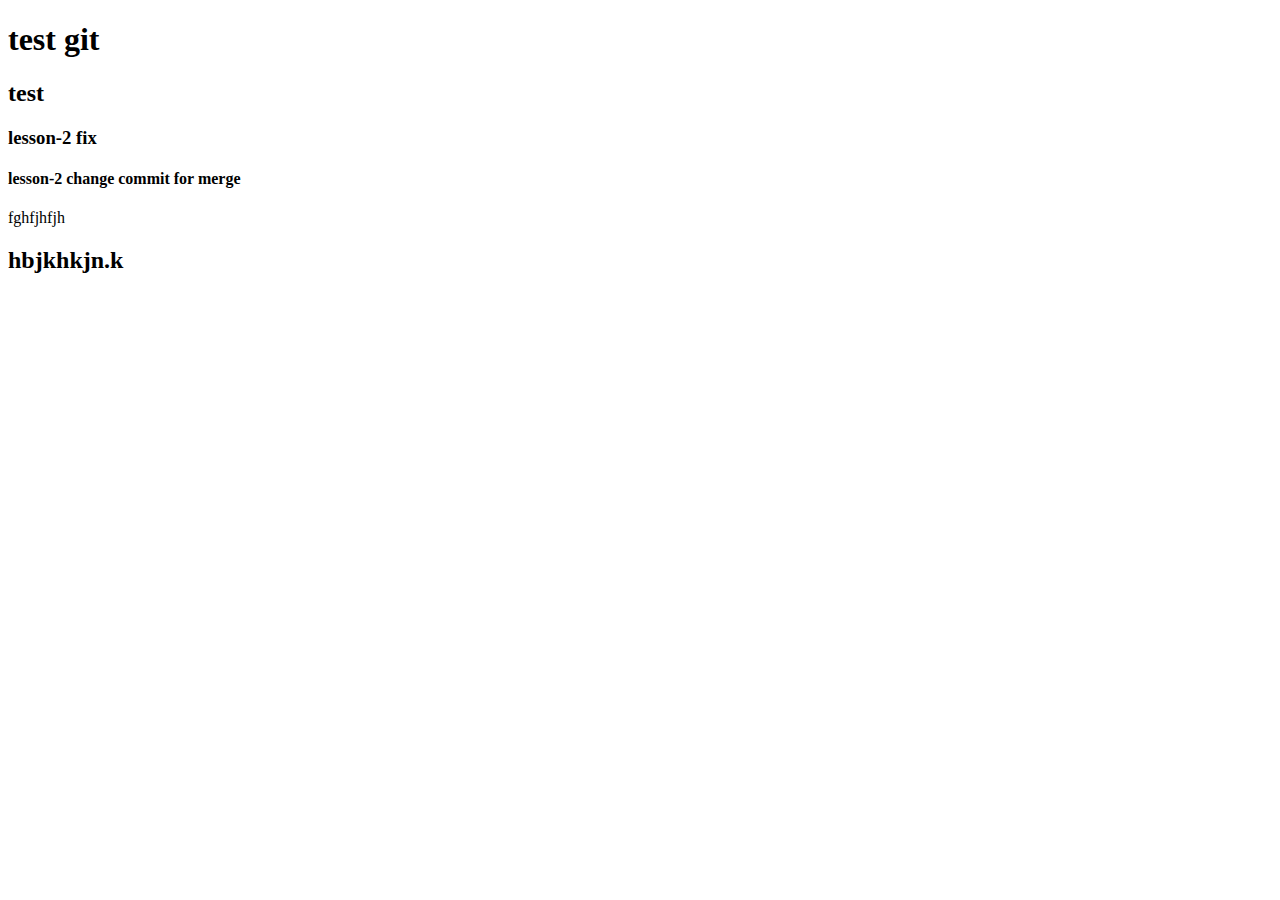
<file: index.html>
<!doctype html>
<html lang="en">
<head>
    <meta charset="UTF-8">
    <meta name="viewport"
          content="width=device-width, user-scalable=no, initial-scale=1.0, maximum-scale=1.0, minimum-scale=1.0">
    <meta http-equiv="X-UA-Compatible" content="ie=edge">
    <title>test</title>
</head>
<body>
<section>
    <h1>test git</h1>
    <h2>test</h2>
    <h3>lesson-2 fix</h3>
    <h4>lesson-2 change commit for merge</h4>
</section>
<footer>fghfjhfjh
<h2>hbjkhkjn.k</h2>
</footer>
</body>
</html>
</file>
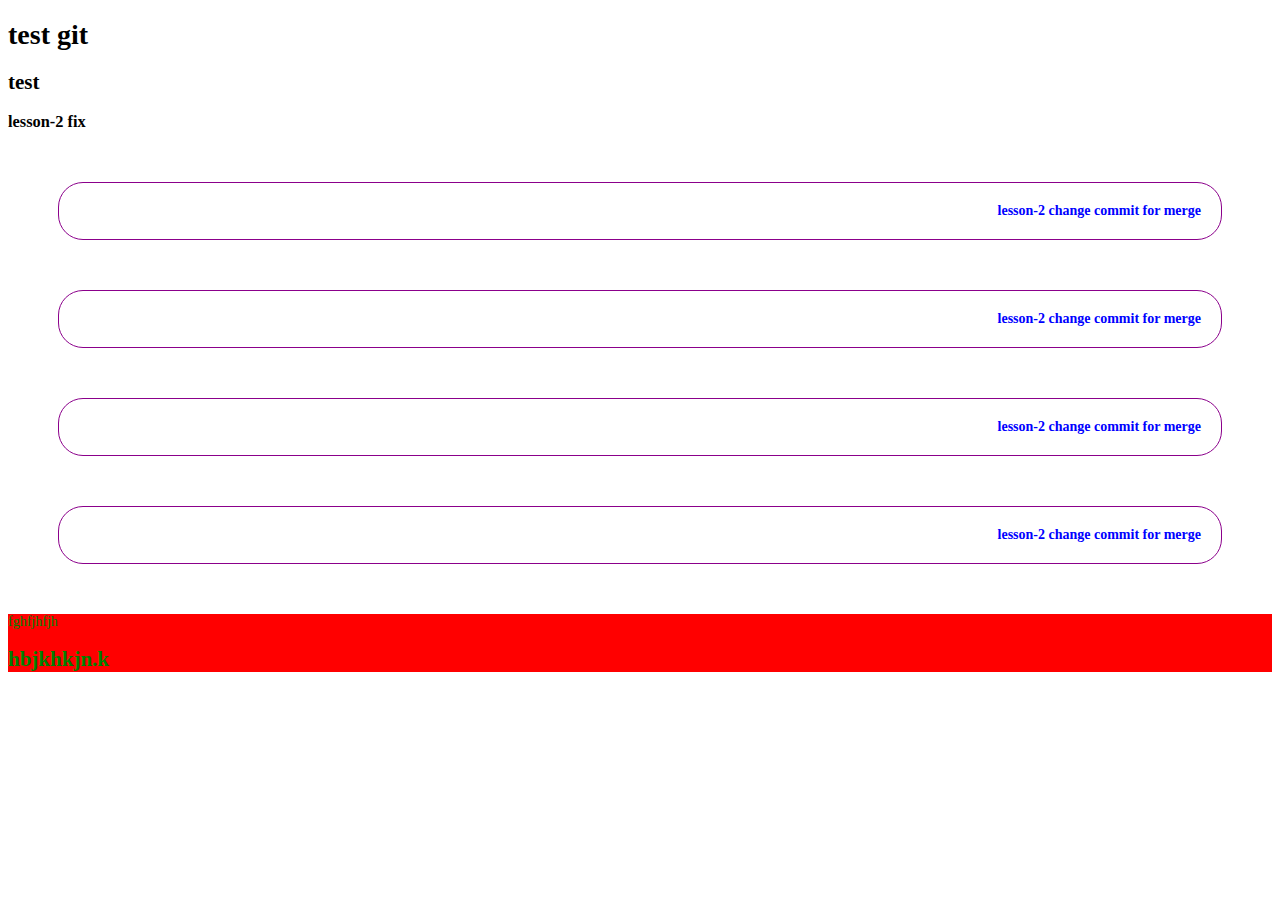
<file: html/index.html>
<!doctype html>
<html lang="en">
<head>
    <meta charset="UTF-8">
    <meta name="viewport"
          content="width=device-width, user-scalable=no, initial-scale=1.0, maximum-scale=1.0, minimum-scale=1.0">
    <meta http-equiv="X-UA-Compatible" content="ie=edge">
    <link rel="stylesheet" href="../css/style.css">
    <title>test</title>
</head>
<body>
<section>
    <h1>test git</h1>
    <h2>test</h2>
    <h3>lesson-2 fix</h3>
    <h4>lesson-2 change commit for merge</h4>
    <h4>lesson-2 change commit for merge</h4>
    <h4>lesson-2 change commit for merge</h4>
    <h4>lesson-2 change commit for merge</h4>
</section>
<footer>fghfjhfjh
<h2>hbjkhkjn.k</h2>
</footer>
</body>
</html>
</file>
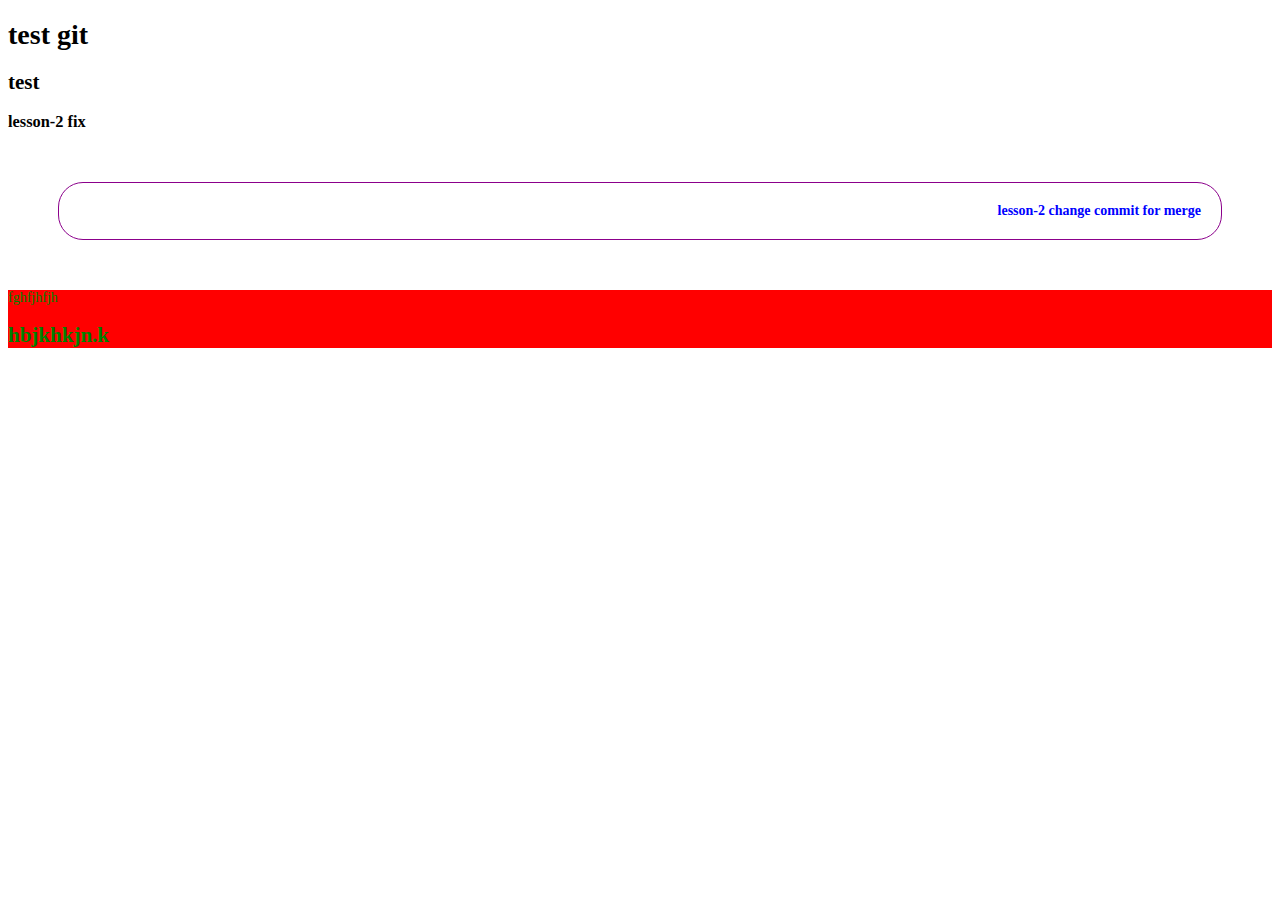
<file: index2.html>
<!doctype html>
<html lang="en">
<head>
    <meta charset="UTF-8">
    <meta name="viewport"
          content="width=device-width, user-scalable=no, initial-scale=1.0, maximum-scale=1.0, minimum-scale=1.0">
    <meta http-equiv="X-UA-Compatible" content="ie=edge">
    <link rel="stylesheet" href="css/style.css">
    <title>test</title>
</head>
<body>
<section>
    <h1>test git</h1>
    <h2>test</h2>
    <h3>lesson-2 fix</h3>
    <h4>lesson-2 change commit for merge</h4>
</section>
<footer>fghfjhfjh
<h2>hbjkhkjn.k</h2>
</footer>
</body>
</html>
</file>
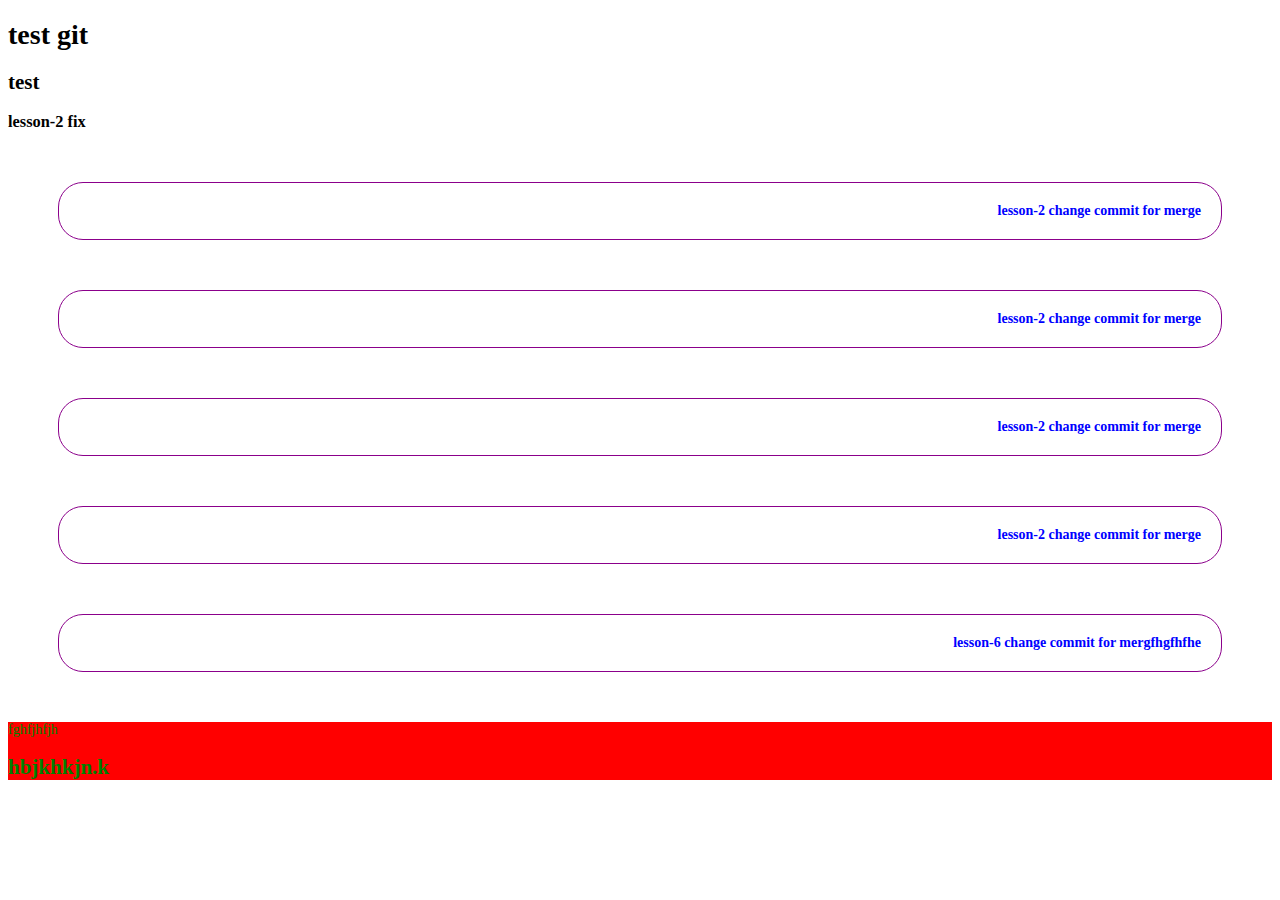
<file: indexNew.html>
<!doctype html>
<html lang="en">
<head>
    <meta charset="UTF-8">
    <meta name="viewport"
          content="width=device-width, user-scalable=no, initial-scale=1.0, maximum-scale=1.0, minimum-scale=1.0">
    <meta http-equiv="X-UA-Compatible" content="ie=edge">
    <link rel="stylesheet" href="css/style.css">
    <title>test</title>
</head>
<body>
<section>
    <h1>test git</h1>
    <h2>test</h2>
    <h3>lesson-2 fix</h3>
    <h4>lesson-2 change commit for merge</h4>
    <h4>lesson-2 change commit for merge</h4>
    <h4>lesson-2 change commit for merge</h4>
    <h4>lesson-2 change commit for merge</h4>
    <h4>lesson-6 change commit for mergfhgfhfhe</h4>
</section>
<footer>fghfjhfjh
<h2>hbjkhkjn.k</h2>
</footer>
</body>
</html>
</file>
<file: css/style.css>
footer {
  color: green;
  border: 1px black;
  background: red;
}

body {
  font-size: 14px;
}

h4 {
  color: blue;
  border: 1px solid darkmagenta;
  border-radius: 25px 25px;
  margin: 50px;
  padding: 20px;
  display: flex;
  justify-content: flex-end;
}

/*# sourceMappingURL=style.css.map */
</file>
